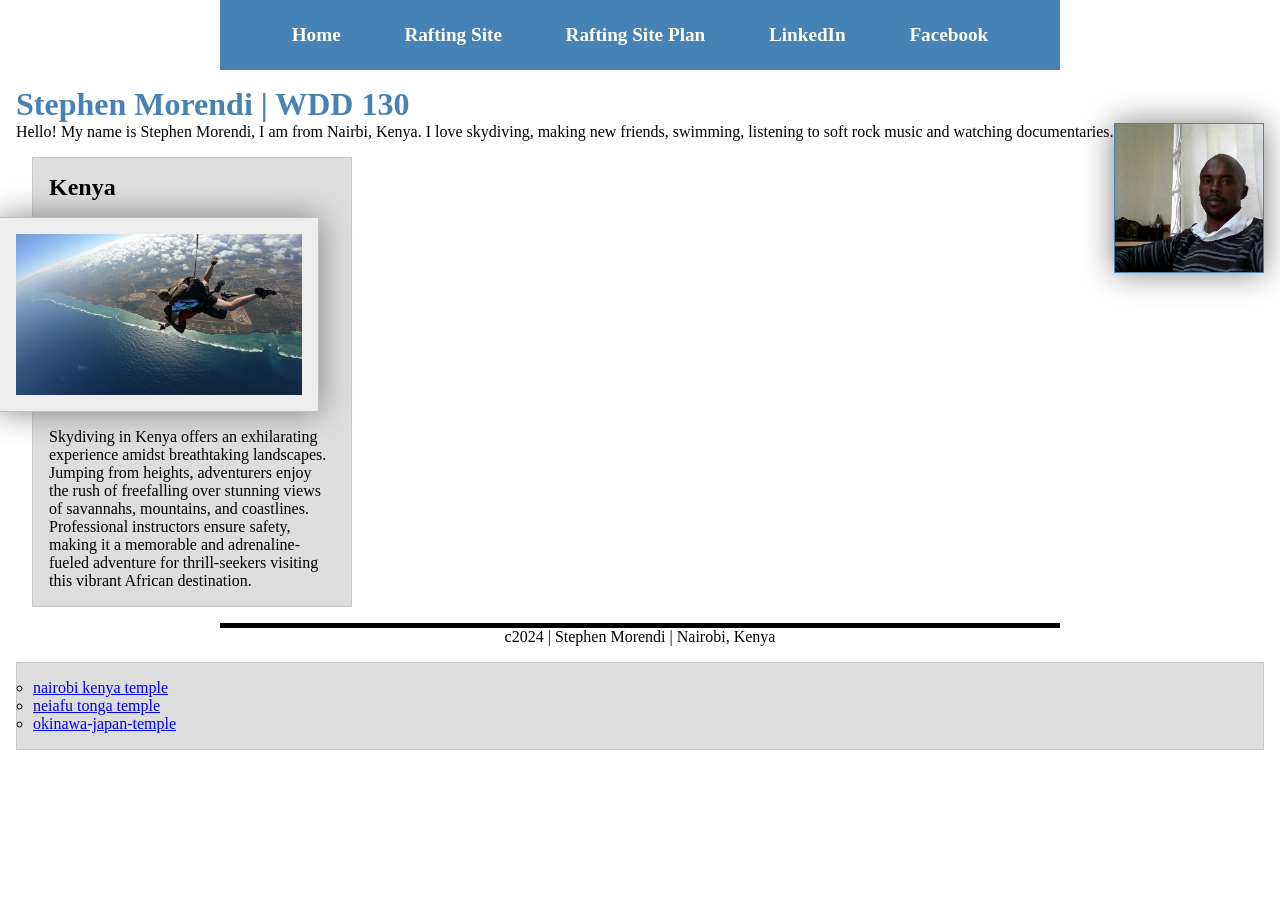
<file: index.html>
<!DOCTYPE html>
<html lang="en US">
  <head>

<link rel="stylesheet" href="styles/styles.css">

    <meta charset="utf-8">
    <meta name=""viewport" content="width=device-initial-scale=1.0">
    <title>Stephen Morendi | WDD130</title>
    <meta name="description" content="Welcome to Stephen Morendi's web development coding center. The purpose of the page is to share a comprehensive resource for students interested in learning web development, coding, programming and helpful resources ">
    <meta name="author" content="Stephen Morendi">

    <link rel="stylesheet" href="styles/styles.css">
  </head>
  <body>
    <header>
        <nav>
            <a href="#">Home</a>
            <a href="wwr/">Rafting Site</a>
            <a href="wwr/site-plan-rafting.html">Rafting Site Plan</a>
            <a href="https://linkedin.com">LinkedIn</a>
            <a href="https://www.facebook.com/profile.php?id=61550508551098">Facebook</a>
        </nav>
    </header>
    <main>
        <h1>Stephen Morendi | WDD 130</h1>
        <img src="images/morendi.jpg" alt="My name is Stephen Morendi" width="200">
        <p>Hello! My name is Stephen Morendi, I am from Nairbi, Kenya. I love skydiving, making new friends, swimming, listening to soft rock music and watching documentaries.</p>

        <aside>
          <aside class="box">
          <h2>Kenya</h2>
          <img src="images/skydiving.jpg" alt="Drop Zone, Sarah Hee">
          <p>Skydiving in Kenya offers an exhilarating experience amidst breathtaking landscapes. Jumping from heights, adventurers enjoy the rush of freefalling over stunning views of savannahs, mountains, and coastlines. Professional instructors ensure safety, making it a memorable and adrenaline-fueled adventure for thrill-seekers visiting this vibrant African destination.</p>
        </aside>
        
    </main>
    <footer>
        <p>c2024 | Stephen Morendi | Nairobi, Kenya</p>
    </footer>
  </body>
          
<ul>
  <ul class="box">
  <li><a href="https://www.churchofjesuschrist.org/temples/details/nairobi-kenya-temple?lang=eng" target="_blank">nairobi kenya temple</a></li>
  <li><a href="https://www.churchofjesuschrist.org/temples/details/neiafu-tonga-temple?lang=eng" target="_blank">neiafu tonga temple</a></li>
  <li><a href="https://www.churchofjesuschrist.org/temples/details/okinawa-japan-temple?lang=eng" target="_blank">okinawa-japan-temple</a></li>
</ul>
  
  </ul>  
</html>
</file>
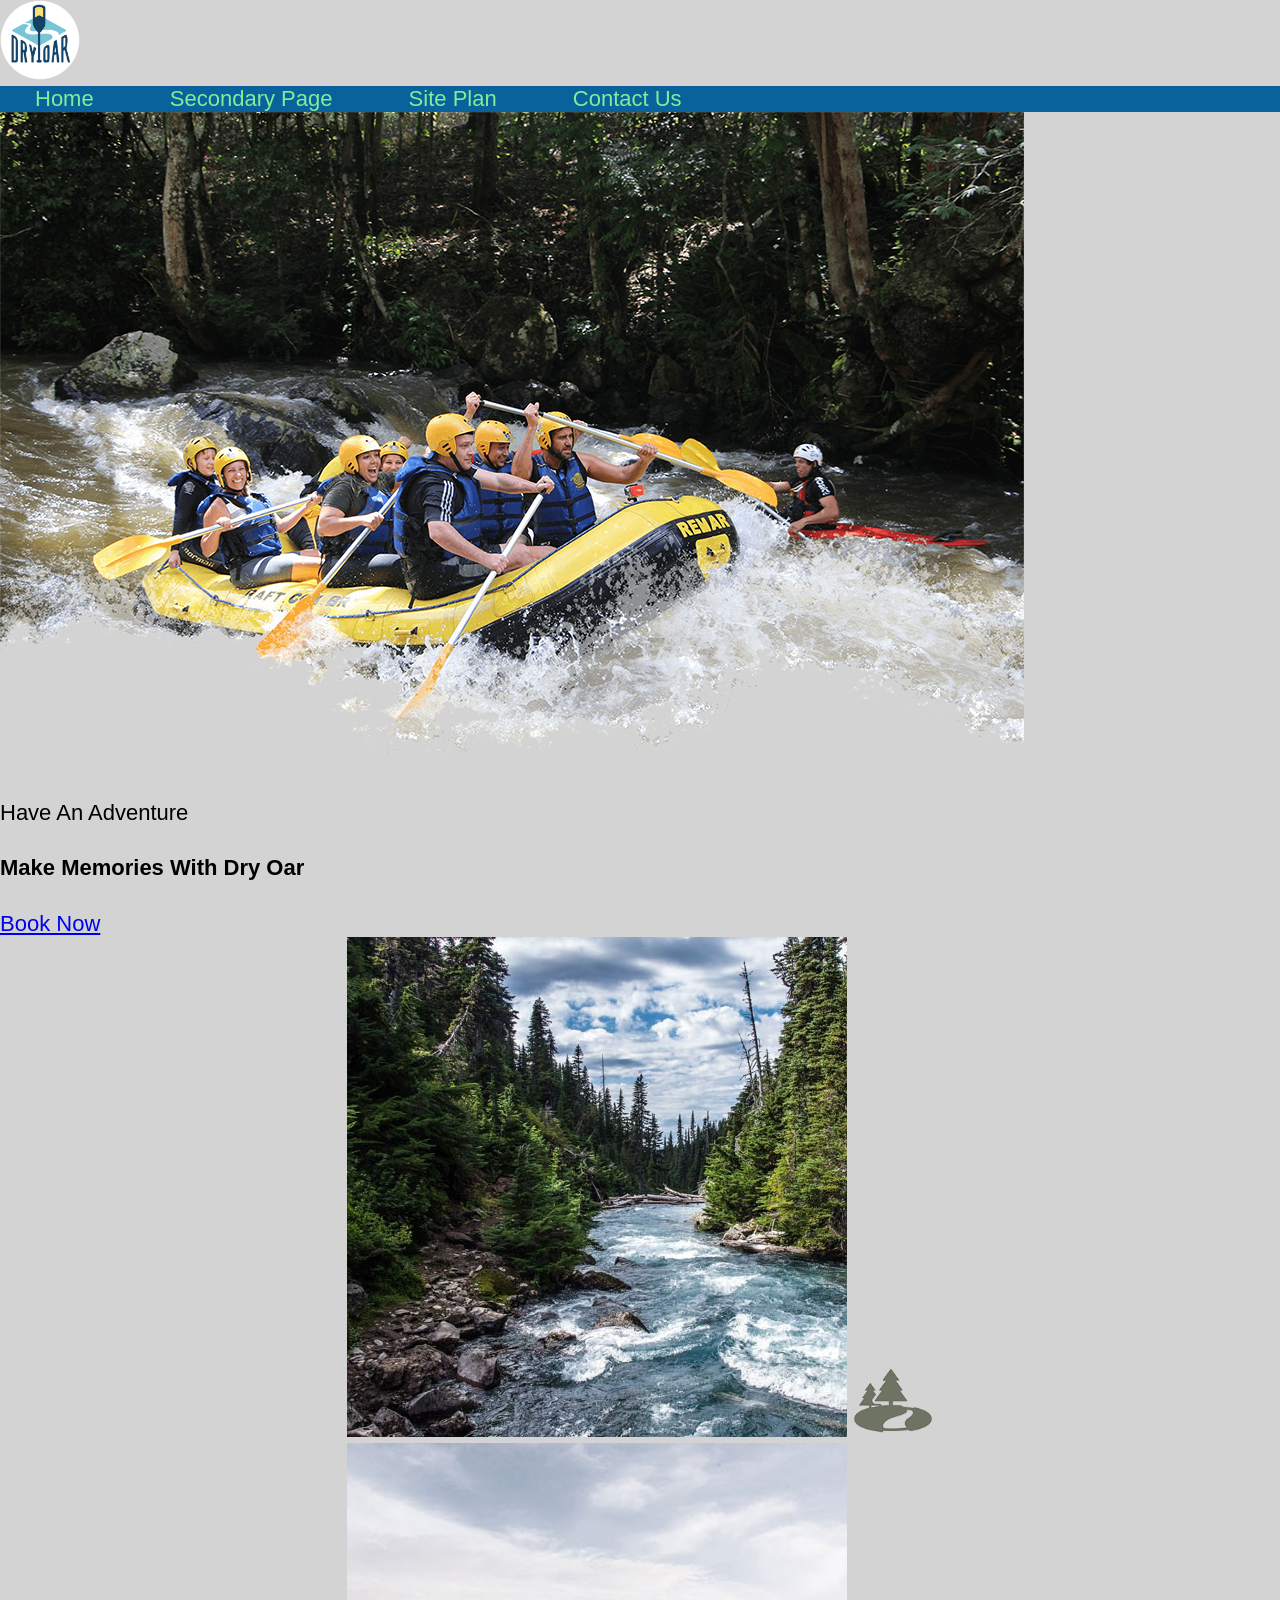
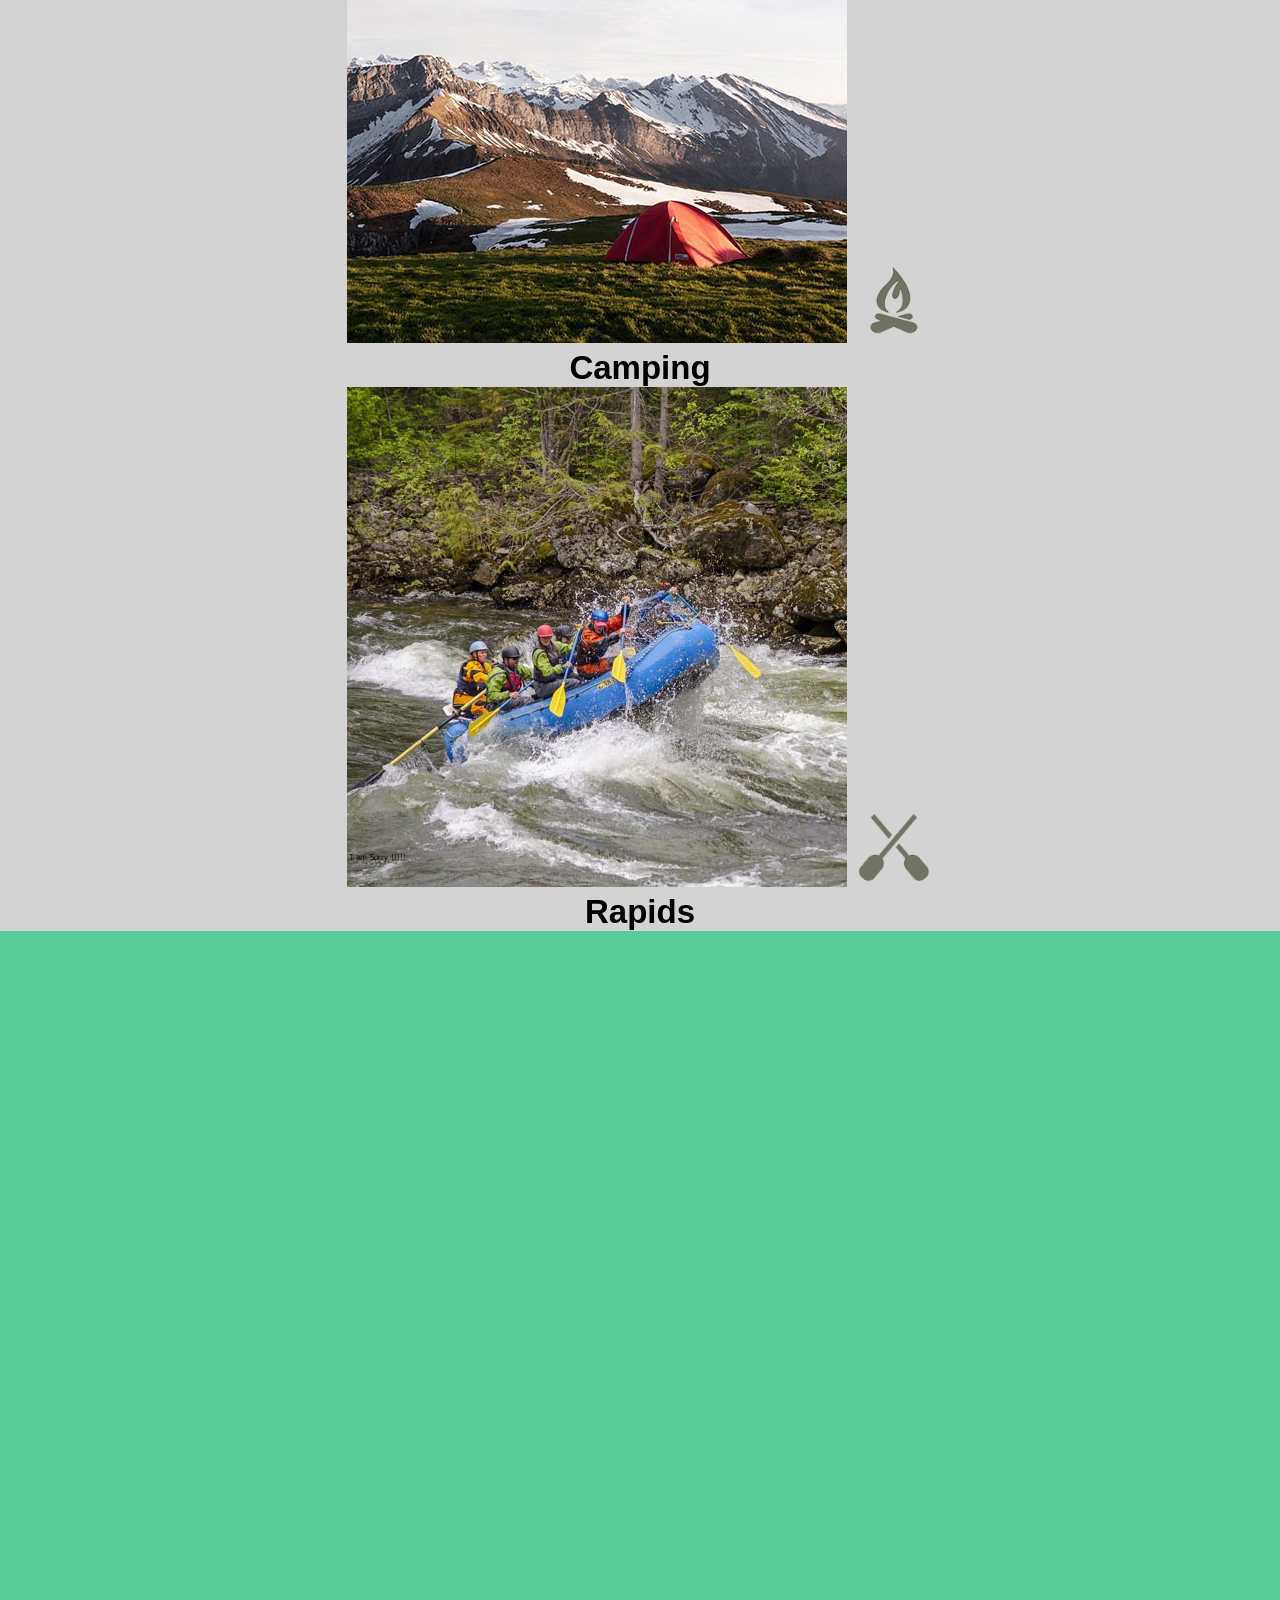
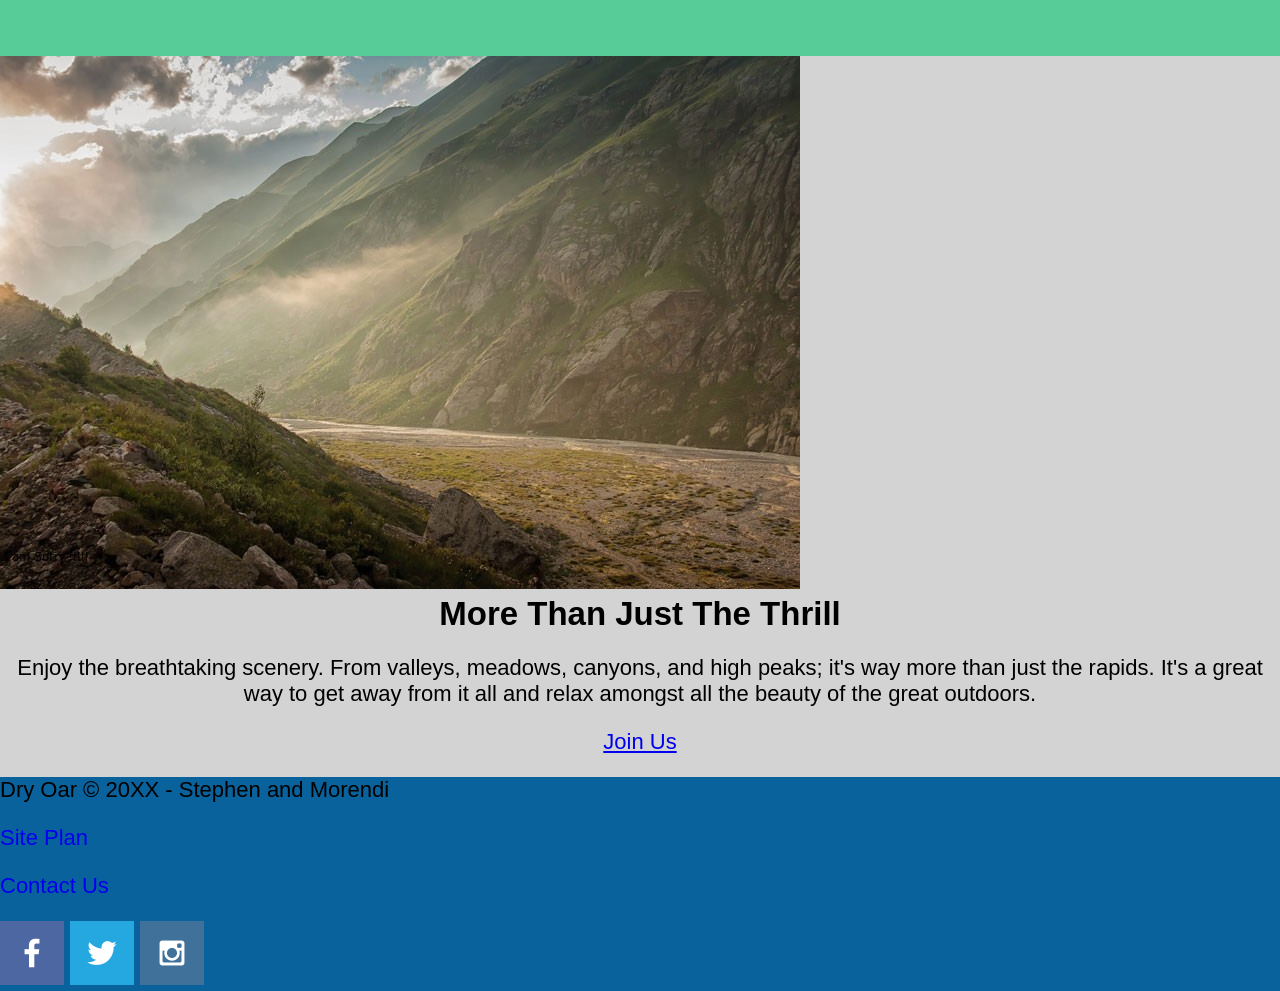
<file: wwr/index.html>
<!DOCTYPE html>
<html lang="en">
<head>
    <meta charset="UTF-8">
    <meta http-equiv="X-UA-Compatible" content="IE=edge">
    <meta name="viewport" content="width=device-width, initial-scale=1.0">
    <title>Dry Oar site</title>
    <link rel="stylesheet" type="text/css" href="styles/style.css">

</head>
<body>
    <div id="content">
    
  
    <header>
        <a id="logo_link" href="index.html">
            <img class="logo" src="images/logo.png" alt="Dry Oar Logo">
        </a>
        <nav>
            <a style="text-decoration:none"href="index.html">Home</a>
            <a style="text-decoration:none"href="secondarypage.html">Secondary Page</a>
            <a style="text-decoration:none"href="site-plan-rafting.html">Site Plan</a>
            <a style="text-decoration:none"href="contactus.html">Contact Us</a>
           

        </nav>
    </header>
    <div id="hero-box">
        <img id="hero-img" src="images/hero.png" alt="People enjoying white water rafting">
    </div>
    <section id="hero-msg">
        <hi class="home-title">Have An Adventure</hi>
        <h4>Make Memories With Dry Oar </h4>
        <div class='button-box'>
            <a class='book' href="contact us.html">Book Now</a>
        </div>
    </section>

<main class="home-grid">
    <section class="rivers-card">
        <img class="card-img" src="images/rivers.jpg" alt="river in forest">
        <img class="icon" src="images/river_icon.png" alt="river icon">
    </section>
    <section class="camping-card">
        <img class="card-image" src="images/camping.jpg" alt="forest in mountains">
        <img class="icon" src="images/fire_icon.png" alt="fire icon">
        <h2>Camping</h2>
    </section>
    <section class="rapids-card">
        <img class="card-img" src="images/rapids.jpg" alt="rafting boat">
        <img class="icon" src="images/oars.png" alt="oars icon">
        <h2>Rapids</h2>
    </section>
    <div id="background"></div>
    <img class="mountains" src="images/mountains.jpg" alt="Misty mountains">
    <section class="msg">
        <h2>More Than Just The Thrill</h2>
        <p>Enjoy the breathtaking scenery. From valleys, meadows, canyons, and high peaks; it's way more than just the rapids. It's a great way to get away from it all and relax amongst all the beauty of the great outdoors. </p>
        <a class='join' href="rivers.html">Join Us</a>
    </section>
</main> 
<footer><p>Dry Oar &copy; 20XX - Stephen and Morendi</p>
    <p><a href="site-plan-rafting.html">Site Plan</a></p>
    <p><a href="contactus.html">Contact Us</a></p>
    <div class="social">
        <a href="https://facebook.com" target="_blank">
            <img src="images/facebook.png" alt="fb icon">
        </a>
        <a href="https://twitter.com" target="_blank">
            <img src="images/twitter.png" alt="twitter icon">
        </a>
        <a href="https://instagram.com" target="_blank">
            <img src="images/instagram.png" alt="instagram icon">
        </a>
    </div>
</footer>
    </div>  
</body>
</html>
</file>
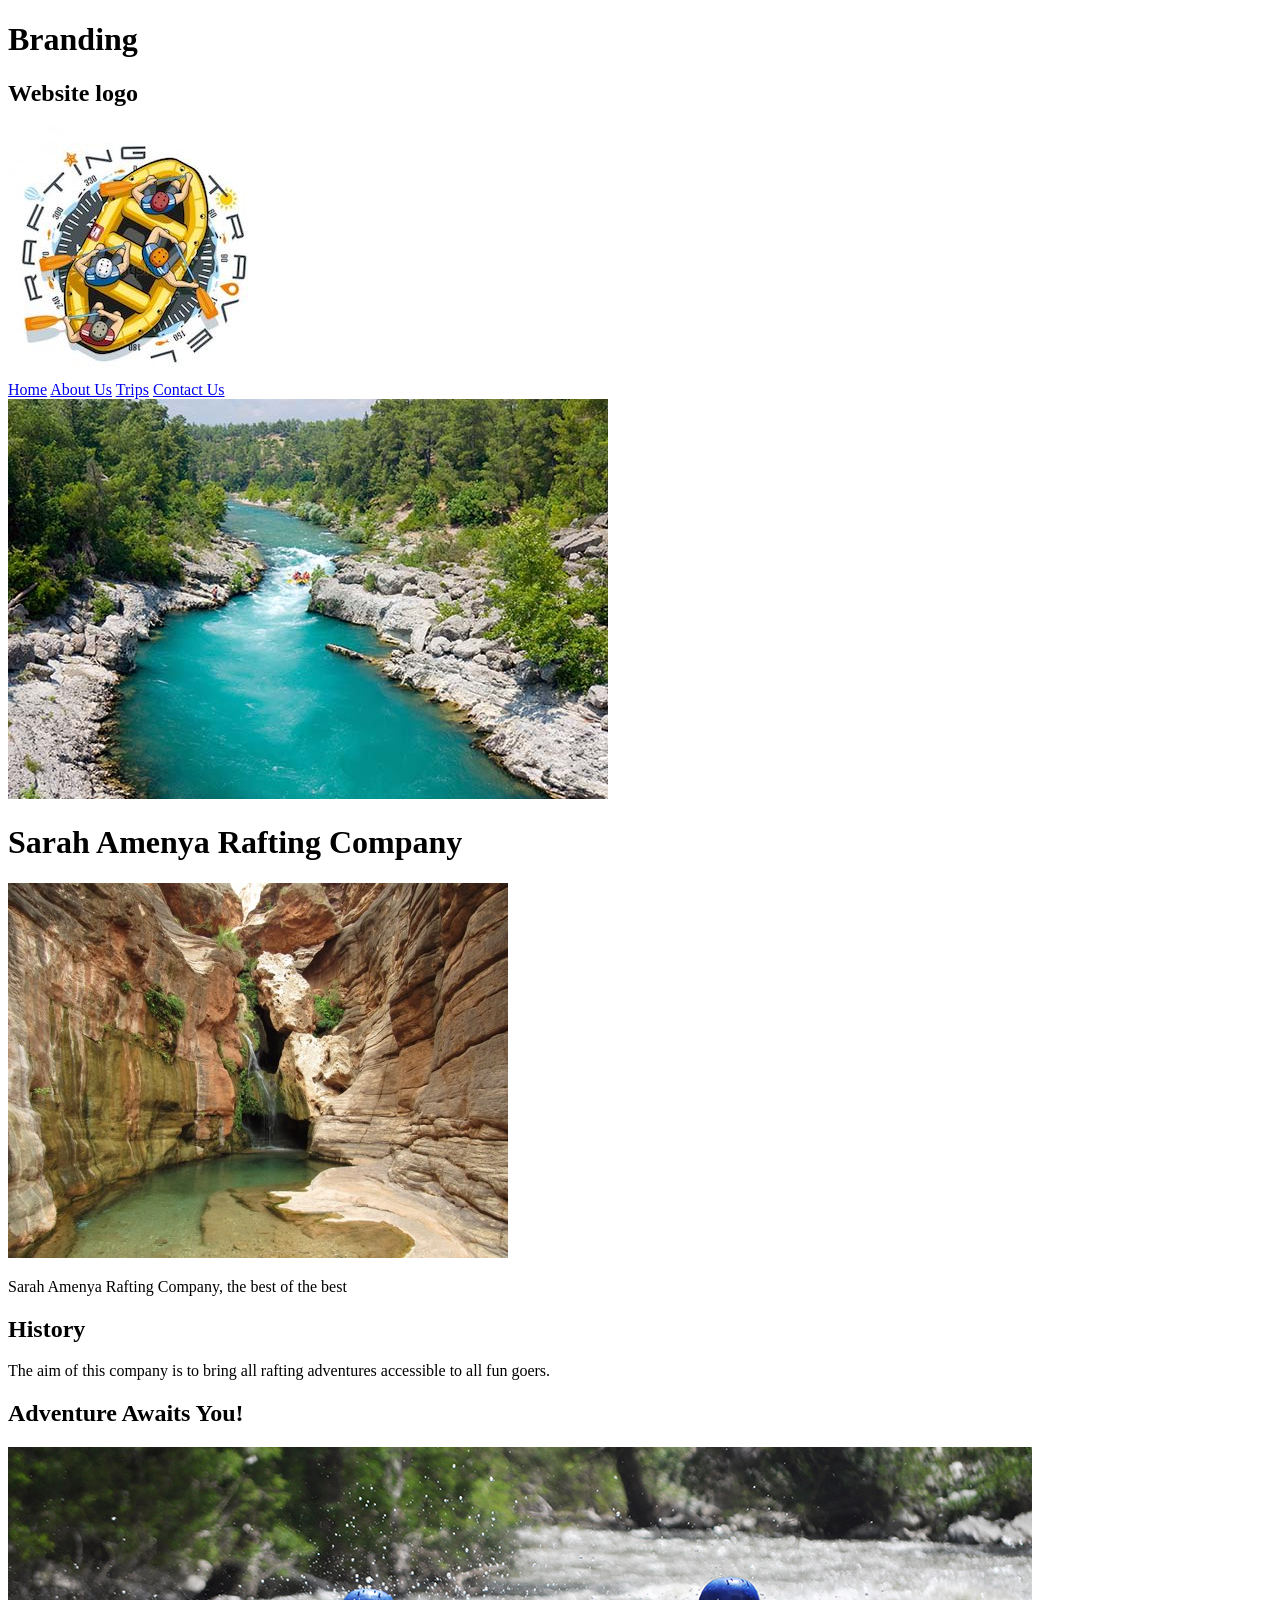
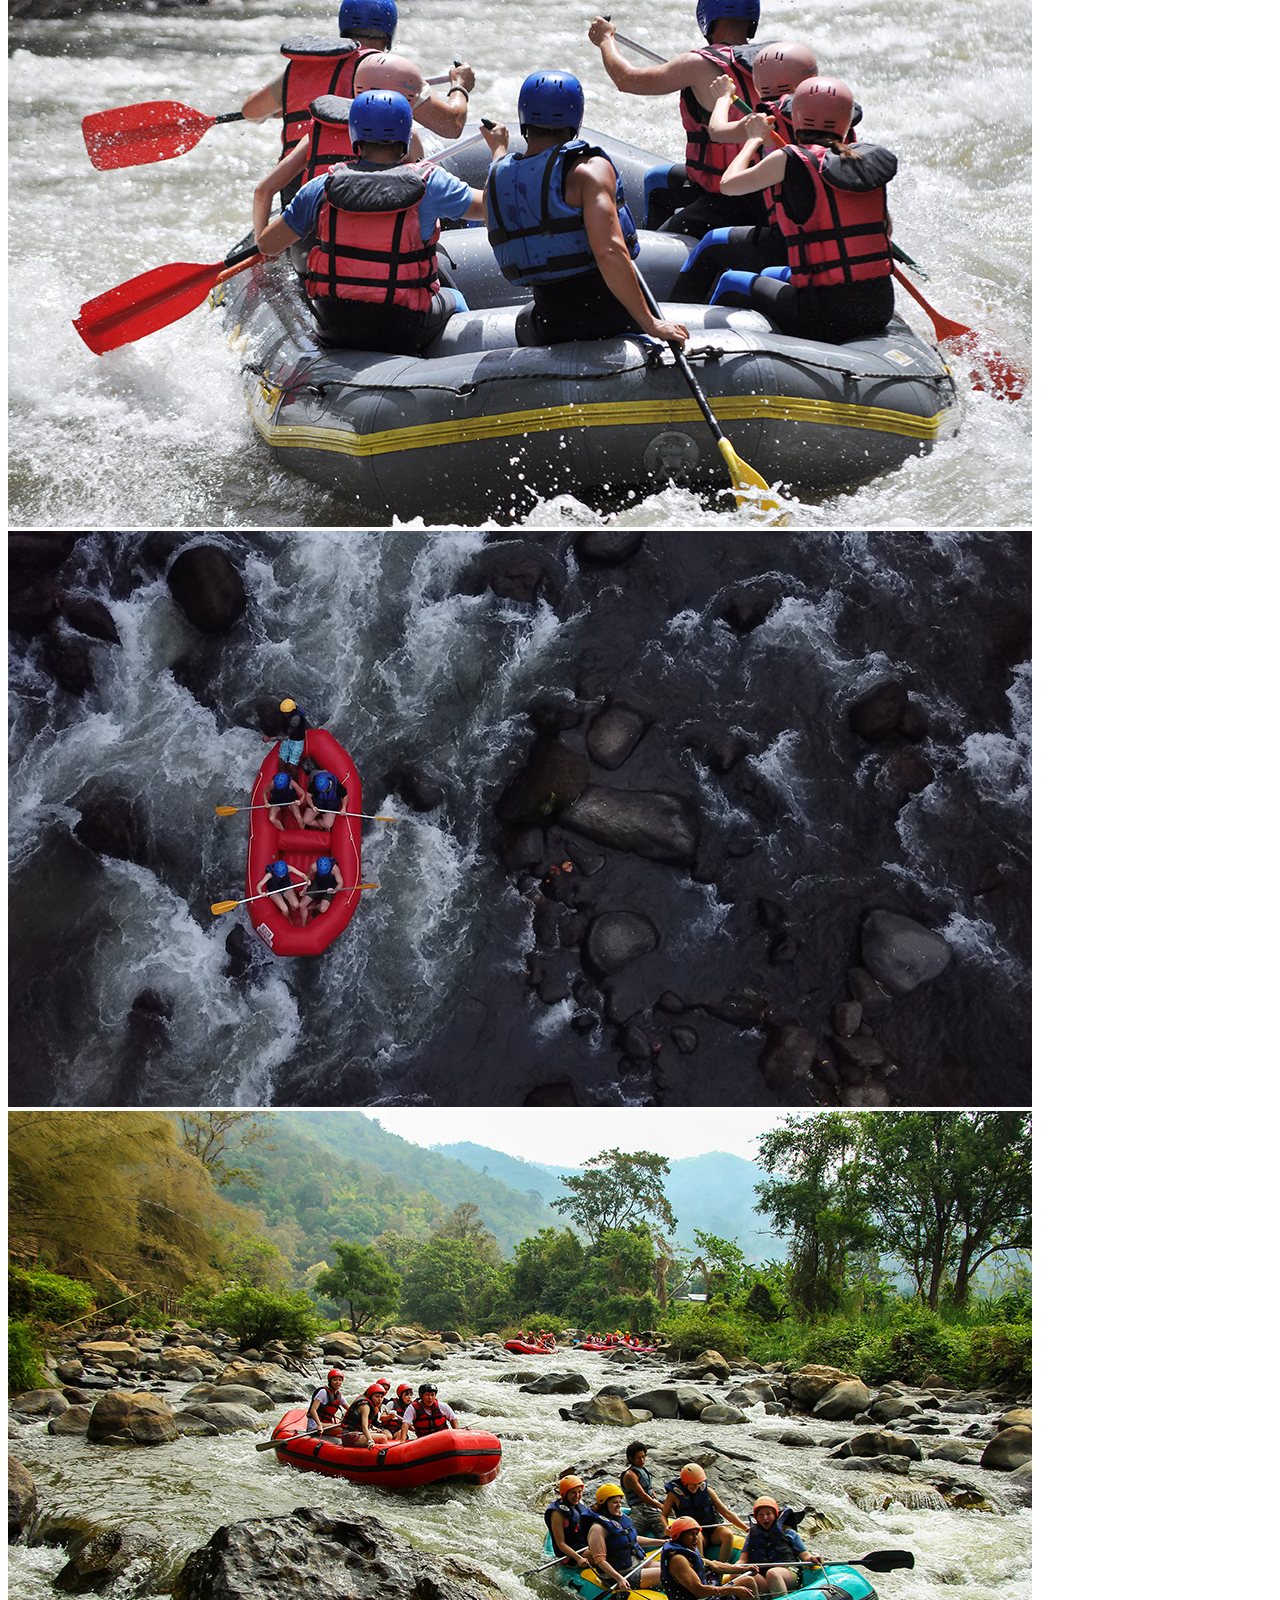
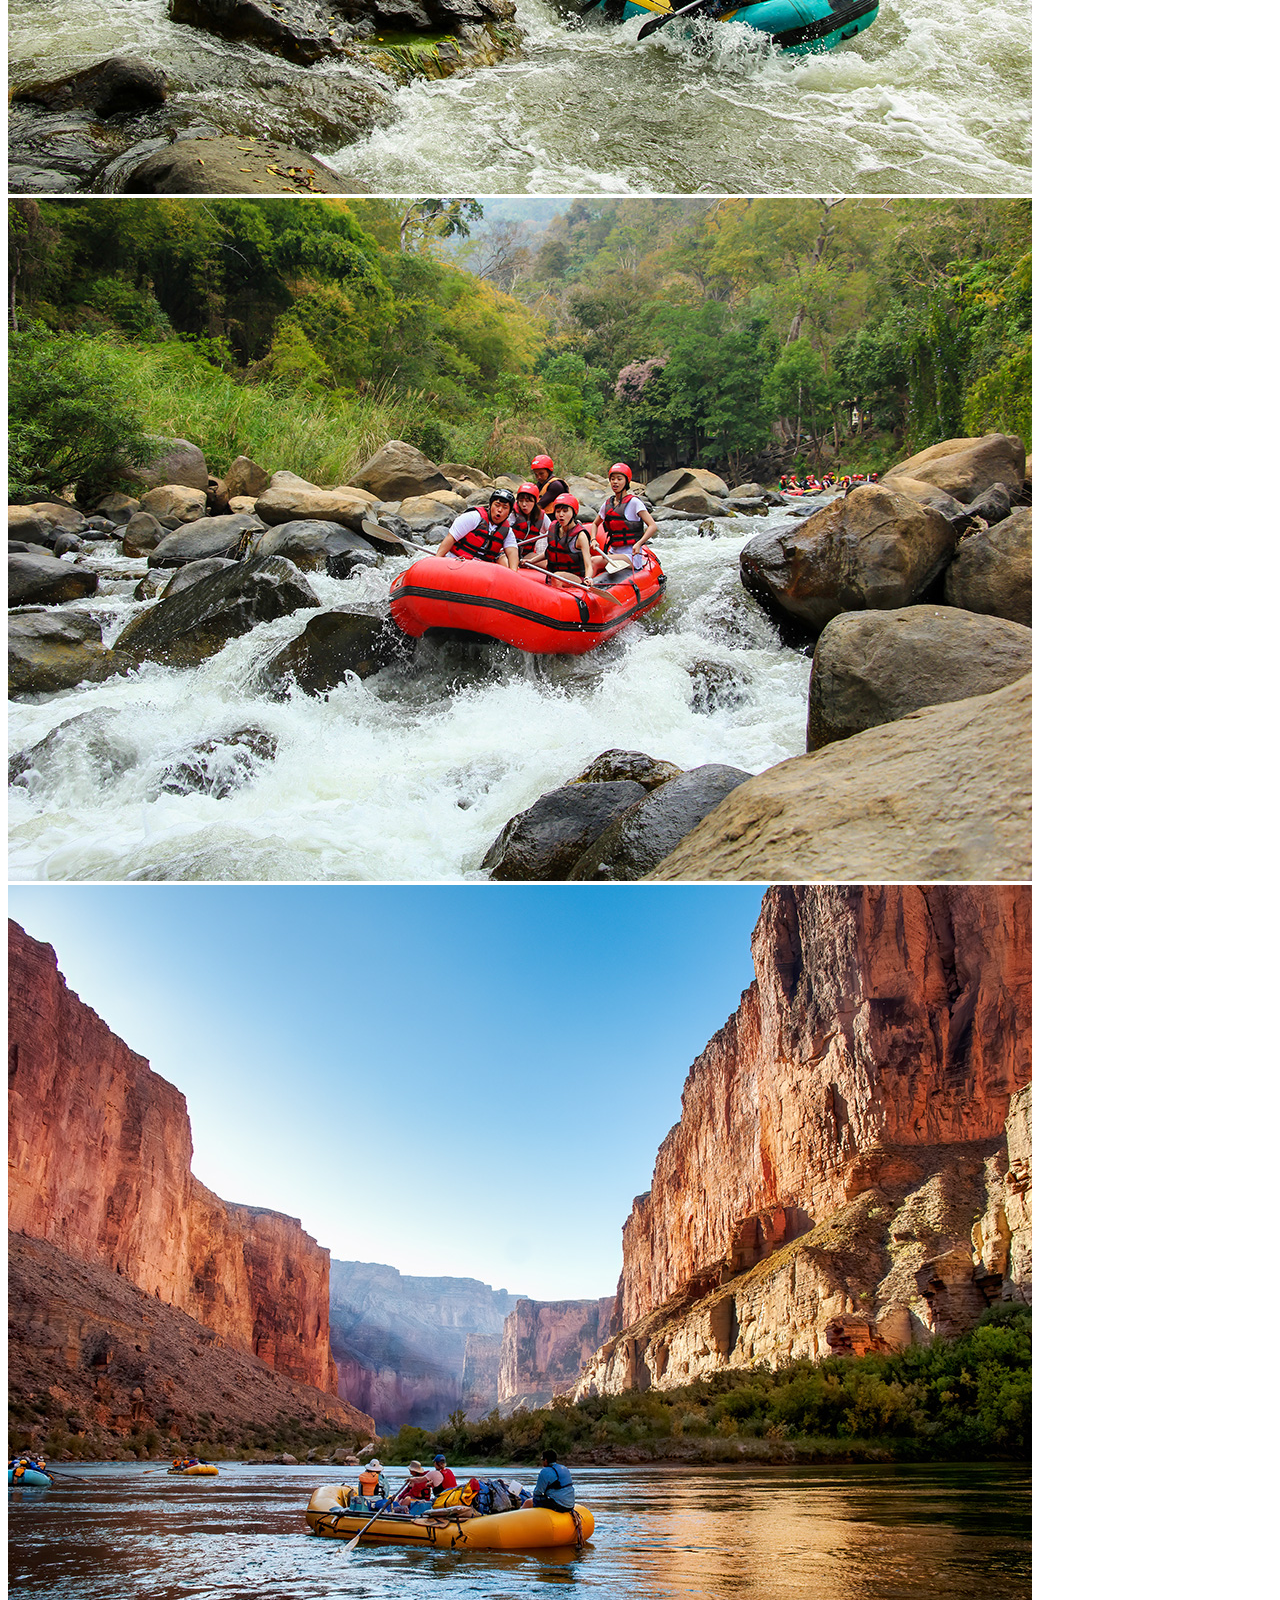
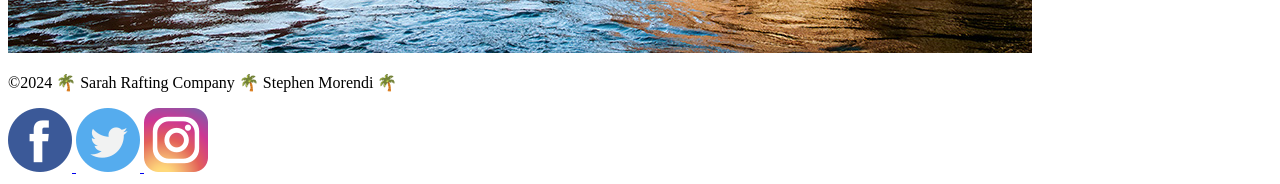
<file: wwr/about.html>
<!DOCTYPE html>
<html lang="en US">
  <head>

    <meta charset="utf-8">
    <meta name=""viewport" content="width=device-initial-scale=1.0">
    <title>About us</title>
    <style>

    </style>
  </head>
  <body>
    <header>
        <h1>Branding</h1>
        <h2>Website logo</h2>
        <img src="images/raftingcompas.jpg" alt="Rafting Site Logo">

        <nav>
            <a href="#">Home</a>
            <a href="#">About Us</a>
            <a href="#">Trips</a>
            <a href="#">Contact Us</a>
            
        </nav>
    </header>
    <main>
        <div class="hero">
          <img src="images/rafting58_600.jpg" alt="S.A.R happy client">
          <h1>Sarah Amenya Rafting Company</h1>
          <article>
            <img src="images/elves-chasm-landscape.jpg" alt="S.A.R ">
            <p>Sarah Amenya Rafting Company, the best of the best</p>
          </article>
        </div>
        <section>
          <h2>History</h2>
          <p>The aim of this company is to bring all rafting adventures accessible to all fun goers.</p>
        </section>
        <section>
          <h2>Adventure Awaits You!</h2>
          <img src="images/rafting48_1024.jpg" alt="Sarah Amenya Rafting Company">
          <img src="images/rafting16_1024.jpg" alt="Sarah Amenya Rafting Company">
          <img src="images/rafting37_1024.jpg" alt="Sarah Amenya Rafting Company">
          <img src="images/rafting38_1024.jpg" alt="Sarah Amenya Rafting Company">
          <img src="images/rafting11_1024.jpg" alt="Sarah Amenya Rafting Company">
        </section>
      </main>
    <footer>
        <p>©2024 🌴 Sarah Rafting Company 🌴 Stephen Morendi 🌴</p>
        <nav class="sociallinks">
            <a href="https://facebook.com">
              <img src="images/facebook-64.webp" alt="Facebook">
            </a>
            <a href="https://twitter.com">
              <img src="images/twitter-64.webp" alt="Twitter">
            </a>
            <a href="https://instagram.com">
              <img src="images/Instagram_social-64.webp" alt="Instagram">
            </a>
          </nav>
    </footer>
  </body>
  </html>
</file>
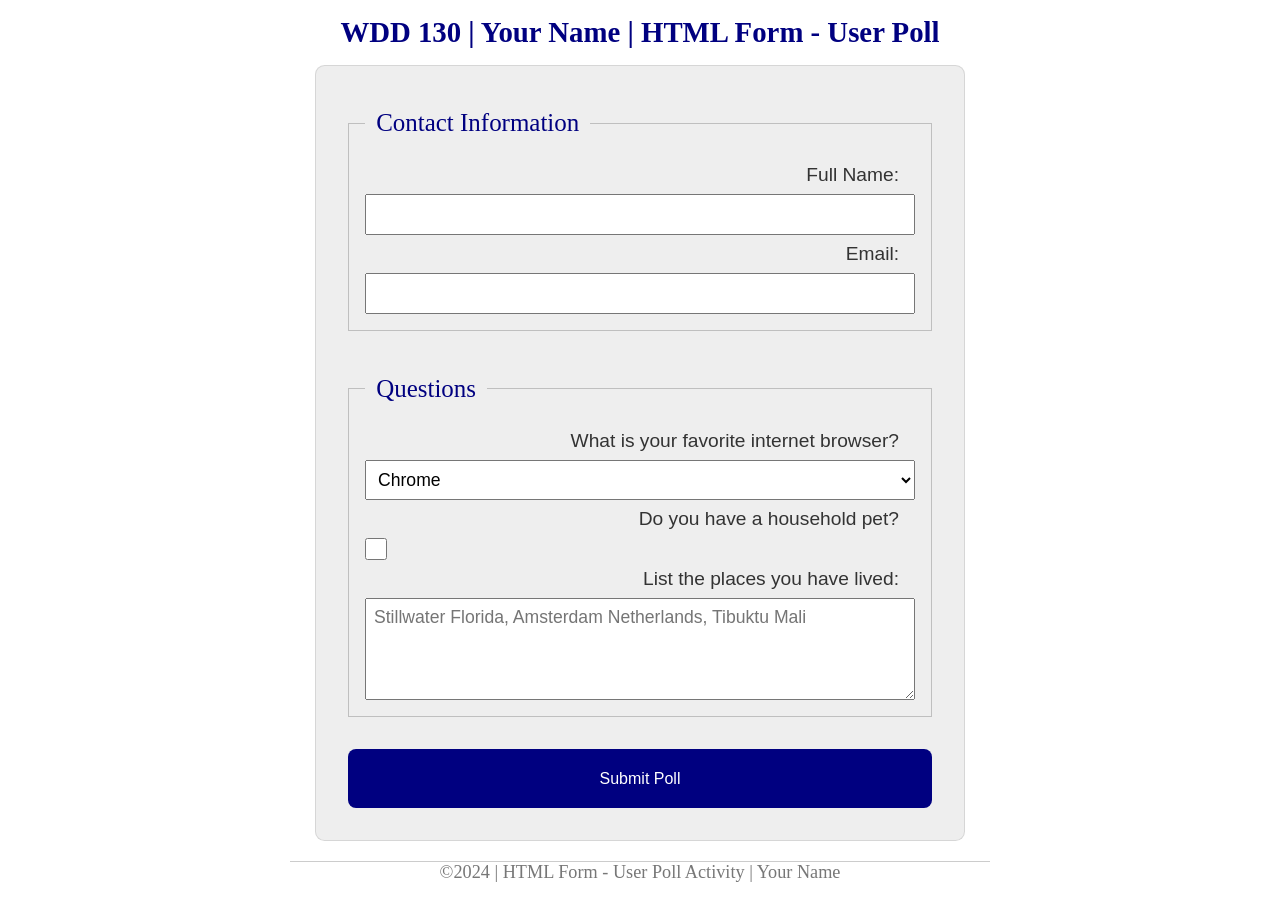
<file: wwr/week05/poll-form.html>
<!DOCTYPE html>
<html lang="en-us">
<head>
  <meta charset="utf-8">
  <meta name="viewport" content="width=device-width, initial-scale=1">
  <title>WDD 130 | HTML Form - User Poll</title>
  <link rel="stylesheet" href="styles/poll-form.css">
</head>
<body>
<header>
  <h1>WDD 130 | Your Name | HTML Form - User Poll</h1>
</header>

<main>
    <form>
          <fieldset>
            <legend>Contact Information</legend>
            <label for="fullname">Full Name:</label>
            <input type="text" id="fullname" name="fullname">
            <label for="useremail">Email:</label>
            <input type="email" id="useremail" name="useremail">
          </fieldset>
          <fieldset>
            <legend>Questions</legend>
            <label for="browser">What is your favorite internet browser?</label>
  <select id="browser" name="browser">
    <option value="chrome">Chrome</option>
    <option value="firefox">Firefox</option>
    <option value="safari">Safari</option>
    <option value="edge">Edge</option>
    <option value="brave">Brave</option>
    <option value="other">Other</option>
  </select>
  <label for="pet">Do you have a household pet?</label>
  <input type="checkbox" id="pet" name="pet">
  <label for="feedback">List the places you have lived:</label>
  <textarea id="feedback" name="feedback" rows="4" placeholder="Stillwater Florida, Amsterdam Netherlands, Tibuktu Mali"></textarea>

  
                     
          </fieldset>

          <button type="submit">Submit Poll</button>
    </form>
    
</main>
<footer>
  <p>©2024 | HTML Form - User Poll Activity | Your Name</p>
</footer>
</body>
</html>
</file>
<file: styles/styles.css>
* {
    margin: 0;
    padding: 0;
    box-sizing: border-box;
  }
  .box {
    margin: 1rem;
    border: 1px solid rgba(0,0,0,.1);
    padding: 1rem;
    background-color: #ddd;
    color: #000;
  }

  .grid {
    display: grid;
    align-items: center;
  }
  
  main {
    grid-column: 2/3;
    margin: 1rem;
  }
  
  aside {
    width: 20rem;
    position: relative;
    grid-column: 1/2;
    grid-row: 1/2;
  }

main img{
    float:right;
    width:150px;
    height:auto;
    
  }

  header, .grid, footer {
    max-width: 840px;
    margin: 0 auto;
  }

  nav {
    background-color: steelblue;
    padding: 1rem;
    display: flex;
    justify-content: space-evenly;
    align-items: center;
  }
  nav a {
    display: block;
    padding: 0.5rem;
    text-decoration: none;
    font-size: 1.2rem;
    font-weight: 700;
    color: #ffff;
  }
aside img {
    height:auto;
    width: 20rem;
    margin: 1rem;
    border: 1px solid rgba(0, 0, 0, 0.2); /* 1️⃣ */
    padding: 1rem;
    background-color: #eee;
    color: #333;
    text-align: center;
}

h1 {
    color: steelblue;
}
img {
    width: 150px;
    height: auto;
    border: 1px solid steelblue;
    box-shadow: 0 0 30px gray;
}
p {
    padding: 0;
}

footer {
    margin-top: 1px;
    border-top: 5px solid #000;
    text-align: center;
  }
</file>
<file: wwr/styles/style.css>
#content{ 
    max-width: 1600px;
    margin: auto 0;
}
hero-img {
    width: 100%;
}
nav {
    background-color: #09629c;
}
nav a {
    text-decoration: none;
    color: #80ed99;
    text-align: center;
    padding: 35px;

}

body {
    background-color: lightgrey;
    font-family: 'Libre Caslon', Helvetica, sans-serif;
    font-size: 22px;
    margin: 0;
    padding: 0;
}

main section {
    text-align: center;
}
#background {
    height: 725px;
background-color: #57cc99;
font-family: montserrat, libre;
font-size: 22px;
margin: 0;
padding: 0;

}
h2 {margin: 0;

}


.logo, .icon {
    width: 80px;
}
footer {
    background-color: #09629c;
}
footer a {
    text-decoration: none;
}
</file>
<file: wwr/week05/styles/poll-form.css>
@import url('https://fonts.googleapis.com/css2?family=Roboto:ital=swap');
      
* {
    margin: 0;
    padding: 0;
    box-sizing: border-box;
  }
  body {
    font-family: Merriweather, Georgia, serif;
    font-size: 1.2em;
    color: #333;
    background: #fff;
  }
  header {
    margin: 0 auto;
    width: 650px;
  }
  
  h1 {
    margin: 1rem;
    font-size: 1.5em;
    color: navy;
    text-align: center;
  }
  form {
    width: 650px;
    margin: 0 auto;
    padding: 1rem;
    border: 1px solid rgba(0, 0, 0, 0.1);
    border-radius: 0.6rem;
    background-color: #eee;
    display: grid;
  }
  fieldset {
    display: grid;
    grid-gap: .5rem;
    margin: 1rem;
    border: 1px solid rgba(0, 0, 0, 0.2);
    padding: 1rem;
  }

  legend {
    padding: 0.7rem;
    color: navy;
    font-size: 1.3em;
  }

  label, input, button, select, textarea {
    font-family: Arial, Helvetica, sans-serif, Arial, sans-serif;
  }

  label {
    text-align: right;
    padding-right: 1rem;
  }

  input, select, textarea {
    padding: 0.5rem;
    font-size: 1.1rem;
  }

  input[type="checkbox"] {
    width: 22px;
    height: 22px;
    vertical-align: bottom;
  }

  button {
    margin: 1rem;
    background-color: navy;
    color: #fff;
    border: none;
    border-radius: .5rem;
    padding: 1.3rem;
    font-size: 1.0rem;
  }
  
  button:hover {
    background-color: darkgreen;
  }

  footer {
    margin: 1.2rem auto 0;
    width: 700px;
    text-align: center;
    font-size: 0.95em;
    color: #777;
    border-top: 1px solid #ccc;
  }
</file>
